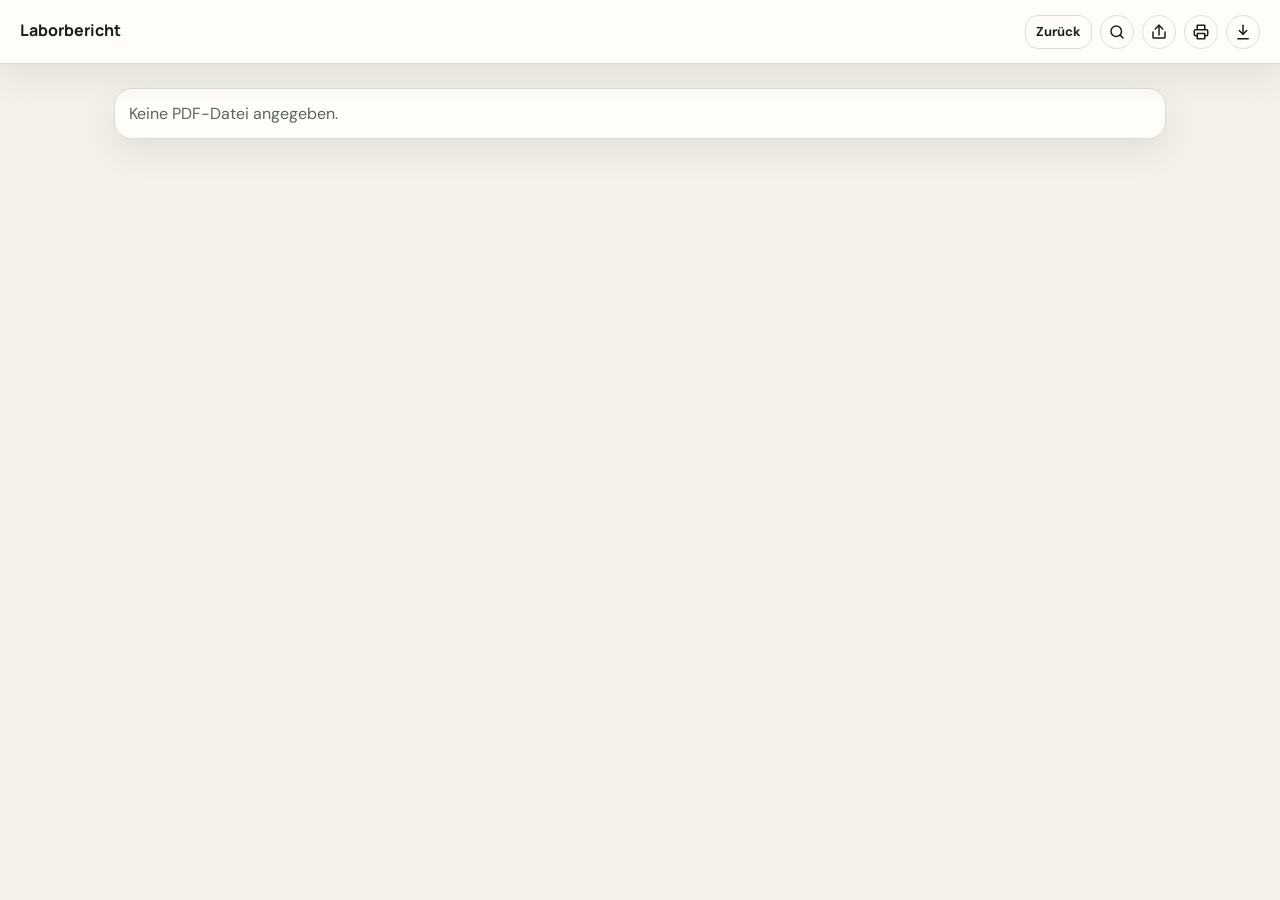
<file: report-viewer.html>
<!doctype html>
<html lang="de">
  <head>
    <meta charset="utf-8">
    <meta name="viewport" content="width=device-width, initial-scale=1">
    <title>Laborbericht</title>
    <meta name="theme-color" content="#174c3c">
    <link rel="icon" href="./favicon.svg?v=20261014-aachen-biopsy1" type="image/svg+xml">
    <link rel="apple-touch-icon" href="./apple-touch-icon.png?v=20261014-aachen-biopsy1">
    <link rel="manifest" href="./site.webmanifest?v=20261014-aachen-biopsy1">
    <link rel="preconnect" href="https://fonts.googleapis.com">
    <link rel="preconnect" href="https://fonts.gstatic.com" crossorigin>
    <link href="https://fonts.googleapis.com/css2?family=DM+Sans:wght@400;500;600;700&family=Manrope:wght@500;600;700;800&display=swap" rel="stylesheet">
    <style>
      :root {
        --bg: #f4f1e9;
        --panel: #fffdf8;
        --ink: #17211c;
        --muted: #59655f;
        --line: #deddd5;
        --green: #174c3c;
        --mint: #dfece4;
        --coral: #ef775c;
        --shadow: 0 12px 34px rgba(31, 51, 42, 0.09);
      }

      * {
        box-sizing: border-box;
      }

      body {
        margin: 0;
        background: var(--bg);
        color: var(--ink);
        font-family: "DM Sans", system-ui, -apple-system, BlinkMacSystemFont, "Segoe UI", sans-serif;
      }

      header {
        position: sticky;
        top: 0;
        z-index: 2;
        min-height: 64px;
        display: flex;
        align-items: center;
        justify-content: space-between;
        gap: 16px;
        padding: 14px 20px;
        border-bottom: 1px solid var(--line);
        background: rgba(255, 253, 248, 0.96);
        box-shadow: var(--shadow);
        backdrop-filter: blur(8px);
      }

      h1 {
        margin: 0;
        font-family: "Manrope", system-ui, sans-serif;
        font-size: 16px;
        font-weight: 750;
        letter-spacing: 0;
        line-height: 1.25;
        overflow-wrap: anywhere;
      }

      .meta {
        margin-top: 4px;
        color: var(--muted);
        font-size: 12px;
      }

      .actions {
        display: flex;
        flex-wrap: wrap;
        justify-content: flex-end;
        gap: 8px;
      }

      a,
      button {
        border: 1px solid var(--line);
        border-radius: 13px;
        background: var(--panel);
        color: var(--ink);
        cursor: pointer;
        font: inherit;
        font-size: 13px;
        font-weight: 700;
        letter-spacing: 0;
        padding: 7px 10px;
        text-decoration: none;
        white-space: nowrap;
      }

      a:hover,
      button:hover {
        border-color: var(--green);
        background: var(--mint);
        color: var(--green);
      }

      a:focus-visible,
      button:focus-visible {
        outline: 3px solid rgba(239, 119, 92, 0.35);
        outline-offset: 2px;
      }

      .iconButton {
        display: inline-flex;
        align-items: center;
        justify-content: center;
        width: 34px;
        height: 34px;
        border-radius: 50%;
        padding: 0;
      }

      .iconButton svg {
        width: 18px;
        height: 18px;
        fill: none;
        stroke: currentColor;
        stroke-linecap: round;
        stroke-linejoin: round;
        stroke-width: 2;
      }

      .pdfSearch {
        position: fixed;
        top: 76px;
        right: 20px;
        z-index: 4;
        display: grid;
        grid-template-columns: minmax(180px, 300px) auto auto auto auto;
        align-items: center;
        gap: 6px;
        padding: 8px;
        border: 1px solid var(--line);
        border-radius: 16px;
        background: rgba(255, 253, 248, 0.98);
        box-shadow: var(--shadow);
        backdrop-filter: blur(8px);
      }

      .pdfSearch[hidden] {
        display: none;
      }

      .pdfSearchField {
        display: flex;
        align-items: center;
        gap: 8px;
        min-width: 0;
        height: 38px;
        padding: 0 10px;
        border: 1px solid var(--line);
        border-radius: 11px;
        background: white;
      }

      .pdfSearchField:focus-within {
        border-color: var(--green);
        box-shadow: 0 0 0 3px rgba(23, 76, 60, 0.10);
      }

      .pdfSearchField svg {
        flex: 0 0 auto;
        width: 17px;
        height: 17px;
        fill: none;
        stroke: var(--muted);
        stroke-linecap: round;
        stroke-width: 2;
      }

      .pdfSearchField input {
        min-width: 0;
        width: 100%;
        border: 0;
        outline: 0;
        background: transparent;
        color: var(--ink);
        font: inherit;
        font-size: 14px;
      }

      .pdfSearchCount {
        min-width: 54px;
        color: var(--muted);
        font-size: 12px;
        font-variant-numeric: tabular-nums;
        text-align: center;
        white-space: nowrap;
      }

      .pdfSearch .iconButton {
        width: 32px;
        height: 32px;
      }

      .pdfSearch .iconButton:disabled {
        cursor: default;
        opacity: 0.4;
      }

      main {
        width: min(1100px, 100%);
        margin: 0 auto;
        padding: 24px;
      }

      .status {
        border: 1px solid var(--line);
        border-radius: 18px;
        background: var(--panel);
        box-shadow: var(--shadow);
        color: var(--muted);
        padding: 14px;
      }

      .status input {
        min-height: 44px;
        font: inherit;
        outline: 0;
      }

      .status input:focus {
        border-color: var(--green) !important;
        box-shadow: 0 0 0 4px rgba(23, 76, 60, 0.10);
      }

      .status button {
        min-height: 44px;
        border-color: var(--green);
        background: var(--green);
        color: var(--panel);
      }

      .progressStatus {
        position: sticky;
        top: 76px;
        z-index: 1;
      }

      .page {
        margin: 0 auto 20px;
        border: 1px solid var(--line);
        border-radius: 18px;
        background: var(--panel);
        box-shadow: var(--shadow);
        overflow: hidden;
      }

      .pageLabel {
        border-bottom: 1px solid var(--line);
        background: rgba(223, 236, 228, 0.52);
        color: var(--muted);
        font-size: 12px;
        font-weight: 700;
        letter-spacing: 0;
        padding: 8px 10px;
      }

      .pageSurface {
        --user-unit: 1;
        --total-scale-factor: calc(var(--scale-factor) * var(--user-unit));
        --scale-round-x: 1px;
        --scale-round-y: 1px;
        position: relative;
        max-width: 100%;
        margin: 0 auto;
        overflow: hidden;
      }

      .pageSurface.isPending::before {
        position: absolute;
        top: 50%;
        left: 50%;
        z-index: 0;
        color: var(--muted);
        content: "Seite wird geladen …";
        font-size: 12px;
        transform: translate(-50%, -50%);
      }

      canvas {
        display: block;
        width: 100%;
        height: auto;
        background: white;
      }

      .textLayer {
        position: absolute;
        inset: 0;
        z-index: 1;
        overflow: clip;
        color-scheme: only light;
        line-height: 1;
        text-align: initial;
        transform-origin: 0 0;
        -webkit-text-size-adjust: none;
        text-size-adjust: none;
        forced-color-adjust: none;
        caret-color: CanvasText;
      }

      .textLayer :is(span, br) {
        position: absolute;
        color: transparent;
        white-space: pre;
        cursor: text;
        transform-origin: 0% 0%;
      }

      .textLayer {
        --min-font-size: 1;
        --text-scale-factor: calc(var(--total-scale-factor) * var(--min-font-size));
        --min-font-size-inv: calc(1 / var(--min-font-size));
      }

      .textLayer > :not(.markedContent),
      .textLayer .markedContent span:not(.markedContent) {
        z-index: 1;
        --font-height: 0;
        --scale-x: 1;
        --rotate: 0deg;
        font-size: calc(var(--text-scale-factor) * var(--font-height));
        transform: rotate(var(--rotate)) scaleX(var(--scale-x)) scale(var(--min-font-size-inv));
      }

      .textLayer .markedContent {
        display: contents;
      }

      .textLayer span[role="img"] {
        cursor: default;
        user-select: none;
      }

      .textLayer ::selection {
        background: rgba(23, 76, 60, 0.28);
      }

      .textLayer mark.pdfSearchMatch {
        border-radius: 2px;
        background: rgba(239, 119, 92, 0.48);
        box-shadow: 0 0 0 1px rgba(190, 72, 46, 0.28);
        color: transparent;
      }

      .textLayer mark.pdfSearchMatch.isActive {
        background: rgba(255, 178, 32, 0.78);
        box-shadow: 0 0 0 2px rgba(23, 76, 60, 0.72);
      }

      [data-main-rotation="90"] {
        transform: rotate(90deg) translateY(-100%);
      }

      [data-main-rotation="180"] {
        transform: rotate(180deg) translate(-100%, -100%);
      }

      [data-main-rotation="270"] {
        transform: rotate(270deg) translateX(-100%);
      }

      .hiddenCanvasElement {
        position: absolute;
        top: 0;
        left: 0;
        display: none;
        width: 0;
        height: 0;
      }

      @media (max-width: 640px) {
        header {
          align-items: flex-start;
          flex-direction: column;
          gap: 10px;
          padding: 10px 12px;
        }

        .actions {
          width: 100%;
          justify-content: flex-start;
        }

        .pdfSearch {
          top: 118px;
          right: 10px;
          left: 10px;
          grid-template-columns: minmax(0, 1fr) auto auto auto;
        }

        .pdfSearchField {
          grid-column: 1 / -1;
        }

        a,
        button {
          padding: 7px 9px;
          font-size: 12px;
        }

        main {
          padding: 10px;
        }

        .page {
          margin-bottom: 10px;
          border-radius: 14px;
        }

        .progressStatus {
          top: 112px;
        }
      }

      @media print {
        body {
          background: white;
        }

        header,
        .pdfSearch,
        .progressStatus,
        .pageLabel {
          display: none !important;
        }

        main {
          width: 100%;
          padding: 0;
        }

        .page {
          margin: 0 0 12px;
          border: 0;
          border-radius: 0;
          box-shadow: none;
          break-after: page;
          page-break-after: always;
        }

        .page:last-child {
          break-after: auto;
          page-break-after: auto;
        }
      }
    </style>
  </head>
  <body>
    <header>
      <div>
        <h1 id="title">Laborbericht</h1>
        <div id="meta" class="meta">Lade PDF...</div>
      </div>
      <div class="actions">
        <button id="backButton" type="button">Zurück</button>
        <button id="searchButton" class="iconButton" type="button" aria-label="Im Dokument suchen" title="Im Dokument suchen (⌘F)">
          <svg viewBox="0 0 24 24" aria-hidden="true">
            <circle cx="11" cy="11" r="7"></circle>
            <path d="m20 20-4-4"></path>
          </svg>
        </button>
        <button id="shareButton" class="iconButton" type="button" aria-label="Dokument teilen" title="Dokument teilen">
          <svg viewBox="0 0 24 24" aria-hidden="true">
            <path d="M4 12v7a1 1 0 0 0 1 1h14a1 1 0 0 0 1-1v-7"></path>
            <path d="M12 16V3"></path>
            <path d="m7 8 5-5 5 5"></path>
          </svg>
        </button>
        <button id="printButton" class="iconButton" type="button" aria-label="Dokument drucken" title="Dokument drucken">
          <svg viewBox="0 0 24 24" aria-hidden="true">
            <path d="M7 8V3h10v5"></path>
            <path d="M7 17H5a2 2 0 0 1-2-2v-4a2 2 0 0 1 2-2h14a2 2 0 0 1 2 2v4a2 2 0 0 1-2 2h-2"></path>
            <path d="M7 14h10v7H7z"></path>
          </svg>
        </button>
        <a id="pdfLink" class="iconButton" href="#" download aria-label="PDF herunterladen" title="PDF herunterladen">
          <svg viewBox="0 0 24 24" aria-hidden="true">
            <path d="M12 3v12"></path>
            <path d="m7 10 5 5 5-5"></path>
            <path d="M5 21h14"></path>
          </svg>
        </a>
      </div>
    </header>

    <form id="pdfSearch" class="pdfSearch" role="search" aria-label="PDF durchsuchen" hidden>
      <label class="pdfSearchField">
        <svg viewBox="0 0 24 24" aria-hidden="true">
          <circle cx="11" cy="11" r="7"></circle>
          <path d="m20 20-4-4"></path>
        </svg>
        <input id="pdfSearchInput" type="search" inputmode="search" autocomplete="off" placeholder="Im Bericht suchen" aria-label="Im Bericht suchen">
      </label>
      <output id="pdfSearchCount" class="pdfSearchCount" for="pdfSearchInput" aria-live="polite">0 Treffer</output>
      <button id="pdfSearchPrevious" class="iconButton" type="button" aria-label="Vorheriger Treffer" title="Vorheriger Treffer" disabled>
        <svg viewBox="0 0 24 24" aria-hidden="true">
          <path d="m6 15 6-6 6 6"></path>
        </svg>
      </button>
      <button id="pdfSearchNext" class="iconButton" type="submit" aria-label="Nächster Treffer" title="Nächster Treffer" disabled>
        <svg viewBox="0 0 24 24" aria-hidden="true">
          <path d="m6 9 6 6 6-6"></path>
        </svg>
      </button>
      <button id="pdfSearchClose" class="iconButton" type="button" aria-label="Suche schließen" title="Suche schließen">
        <svg viewBox="0 0 24 24" aria-hidden="true">
          <path d="M6 6l12 12M18 6 6 18"></path>
        </svg>
      </button>
    </form>

    <main id="viewer">
      <div class="status">PDF wird geladen...</div>
    </main>

    <script type="module">
      import * as pdfjsLib from "./vendor/pdfjs/pdf.mjs";

      pdfjsLib.GlobalWorkerOptions.workerSrc = "./vendor/pdfjs/pdf.worker.mjs";

      const params = new URLSearchParams(window.location.search);
      const file = params.get("file") || "";
      const collection = params.get("collection") || "pdf";
      const requestedPage = Math.max(1, Number(params.get("page") || 1));
      const viewer = document.getElementById("viewer");
      const title = document.getElementById("title");
      const meta = document.getElementById("meta");
      const pdfLink = document.getElementById("pdfLink");
      const backButton = document.getElementById("backButton");
      const searchButton = document.getElementById("searchButton");
      const shareButton = document.getElementById("shareButton");
      const printButton = document.getElementById("printButton");
      const pdfSearch = document.getElementById("pdfSearch");
      const pdfSearchInput = document.getElementById("pdfSearchInput");
      const pdfSearchCount = document.getElementById("pdfSearchCount");
      const pdfSearchPrevious = document.getElementById("pdfSearchPrevious");
      const pdfSearchNext = document.getElementById("pdfSearchNext");
      const pdfSearchClose = document.getElementById("pdfSearchClose");
      const PASSWORD_STORAGE_KEY = "labResultsUnlockPassword";
      const COLLECTIONS = {
        pdf: { localDir: "../reports/laborberichte", secureDir: "pdfs", fallbackTitle: "Laborbericht" },
        findings: { localDir: "../reports/befunde", secureDir: "findings", fallbackTitle: "Befund" },
        allergies: { localDir: "../reports/allergies", secureDir: "allergies", fallbackTitle: "Allergie- und Unverträglichkeitstest" },
      };
      const LEGACY_FILE_ALIASES = {
        "2026-05-15_Zentrallabor-MHH_Blutbild-Gerinnung-HbA1c.pdf": "2026-05-15_Diamedis_Blutbild-Gerinnung-HbA1c.pdf",
        "2026-05-26_Zentrallabor-MHH_Klinische-Chemie-Schilddruese.pdf": "2026-05-26_Diamedis_Klinische-Chemie-Schilddruese.pdf",
      };
      let currentFileName = "";
      let currentPdfBlob = null;
      let pdfIsReady = false;
      let searchMatches = [];
      let activeSearchMatch = -1;
      let pageObserver = null;
      const pageEntries = new Map();
      const canvasCache = [];
      const maxRenderedCanvases = window.matchMedia("(max-width: 640px)").matches ? 3 : 8;
      const originalSpanText = new WeakMap();

      function searchableTextSpans() {
        return [...document.querySelectorAll(".textLayer span")].filter((span) => !span.querySelector("span"));
      }

      function restoreSearchSpans() {
        searchableTextSpans().forEach((span) => {
          if (!originalSpanText.has(span)) return;
          span.replaceChildren(document.createTextNode(originalSpanText.get(span)));
        });
      }

      function setSearchControlsEnabled(enabled) {
        pdfSearchPrevious.disabled = !enabled;
        pdfSearchNext.disabled = !enabled;
      }

      function updateSearchCount() {
        if (!pdfSearchInput.value.trim()) {
          pdfSearchCount.textContent = pdfIsReady ? "0 Treffer" : "PDF lädt";
          return;
        }
        if (!searchMatches.length) {
          pdfSearchCount.textContent = "Keine Treffer";
          return;
        }
        const activePage = searchMatches[activeSearchMatch]?.[0]?.closest(".page")?.id.replace("page-", "");
        const pageLabel = activePage ? ` · S. ${activePage}` : "";
        pdfSearchCount.textContent = `${activeSearchMatch + 1} / ${searchMatches.length}${pageLabel}`;
      }

      function activateSearchMatch(index, shouldScroll = true) {
        document.querySelectorAll(".pdfSearchMatch.isActive").forEach((mark) => mark.classList.remove("isActive"));
        if (!searchMatches.length) {
          activeSearchMatch = -1;
          updateSearchCount();
          return;
        }
        activeSearchMatch = (index + searchMatches.length) % searchMatches.length;
        const activeMarks = searchMatches[activeSearchMatch];
        activeMarks.forEach((mark) => mark.classList.add("isActive"));
        if (shouldScroll) {
          activeMarks[0]?.scrollIntoView({ behavior: "smooth", block: "center", inline: "nearest" });
        }
        updateSearchCount();
      }

      function renderSpanMatches(span, ranges) {
        const text = originalSpanText.get(span) || "";
        const fragment = document.createDocumentFragment();
        let cursor = 0;
        ranges.sort((a, b) => a.start - b.start).forEach(({ start, end, matchIndex }) => {
          if (start > cursor) fragment.append(document.createTextNode(text.slice(cursor, start)));
          const mark = document.createElement("mark");
          mark.className = "pdfSearchMatch";
          mark.dataset.searchMatch = String(matchIndex);
          mark.textContent = text.slice(start, end);
          fragment.append(mark);
          searchMatches[matchIndex].push(mark);
          cursor = end;
        });
        if (cursor < text.length) fragment.append(document.createTextNode(text.slice(cursor)));
        span.replaceChildren(fragment);
      }

      function separatorBetweenParts(previousPart, currentPart) {
        if (!previousPart) return "";
        if (/\s$/.test(previousPart.text) || /^\s/.test(currentPart.text)) return "";
        const previousRect = previousPart.span.getBoundingClientRect();
        const currentRect = currentPart.span.getBoundingClientRect();
        const lineTolerance = Math.max(2, Math.min(previousRect.height, currentRect.height) * 0.45);
        const sameLine = Math.abs(previousRect.top - currentRect.top) <= lineTolerance;
        if (!sameLine) return "\n";
        const gap = currentRect.left - previousRect.right;
        const joinTolerance = Math.max(1.5, Math.min(previousRect.height, currentRect.height) * 0.16);
        return gap <= joinTolerance ? "" : " ";
      }

      function searchProjection(value) {
        const characters = [];
        for (let sourceIndex = 0; sourceIndex < value.length; sourceIndex += 1) {
          const character = value[sourceIndex];
          if (/\s/.test(character)) {
            if (!characters.length || characters.at(-1).character === " ") continue;
            characters.push({ character: " ", sourceIndex });
          } else {
            characters.push({ character: character.toLocaleLowerCase("de"), sourceIndex });
          }
        }
        const punctuation = /[:;,.!?/\\()\[\]{}%+\-=<>]/;
        const compact = characters.filter((entry, index) => {
          if (entry.character !== " ") return true;
          const previous = characters[index - 1]?.character || "";
          const next = characters[index + 1]?.character || "";
          return !punctuation.test(previous) && !punctuation.test(next);
        });
        return {
          text: compact.map((entry) => entry.character).join(""),
          sourceIndices: compact.map((entry) => entry.sourceIndex),
        };
      }

      function runPdfSearch() {
        restoreSearchSpans();
        searchMatches = [];
        activeSearchMatch = -1;
        const query = searchProjection(pdfSearchInput.value.trim()).text;
        if (!query || !pdfIsReady) {
          setSearchControlsEnabled(false);
          updateSearchCount();
          return;
        }

        document.querySelectorAll(".textLayer").forEach((layer) => {
          const spans = [...layer.querySelectorAll("span")].filter((span) => !span.querySelector("span"));
          const parts = [];
          let pageText = "";
          spans.forEach((span) => {
            const text = originalSpanText.get(span) ?? span.textContent ?? "";
            originalSpanText.set(span, text);
            const part = { span, text, start: 0, end: 0, ranges: [] };
            pageText += separatorBetweenParts(parts.at(-1), part);
            const start = pageText.length;
            pageText += text;
            part.start = start;
            part.end = pageText.length;
            parts.push(part);
          });

          const projectedPageText = searchProjection(pageText);
          const searchablePageText = projectedPageText.text;
          let searchFrom = 0;
          while (searchFrom <= searchablePageText.length - query.length) {
            const foundAt = searchablePageText.indexOf(query, searchFrom);
            if (foundAt === -1) break;
            const foundEnd = foundAt + query.length;
            const sourceStart = projectedPageText.sourceIndices[foundAt];
            const sourceEnd = projectedPageText.sourceIndices[foundEnd - 1] + 1;
            const matchIndex = searchMatches.length;
            const matchingParts = parts.filter((part) => part.end > sourceStart && part.start < sourceEnd);
            if (matchingParts.length) {
              searchMatches.push([]);
              matchingParts.forEach((part) => {
                part.ranges.push({
                  start: Math.max(0, sourceStart - part.start),
                  end: Math.min(part.end, sourceEnd) - part.start,
                  matchIndex,
                });
              });
            }
            searchFrom = foundAt + Math.max(1, query.length);
          }

          parts.filter((part) => part.ranges.length).forEach((part) => renderSpanMatches(part.span, part.ranges));
        });

        setSearchControlsEnabled(searchMatches.length > 0);
        activateSearchMatch(searchMatches.length ? 0 : -1, false);
      }

      function positionPdfSearch() {
        const headerBottom = document.querySelector("header")?.getBoundingClientRect().bottom || 64;
        pdfSearch.style.top = `${Math.max(8, headerBottom + 8)}px`;
      }

      function openPdfSearch() {
        positionPdfSearch();
        pdfSearch.hidden = false;
        pdfSearchInput.focus();
        pdfSearchInput.select();
        if (pdfSearchInput.value.trim()) runPdfSearch();
        else updateSearchCount();
      }

      function closePdfSearch() {
        pdfSearch.hidden = true;
        restoreSearchSpans();
        searchMatches = [];
        activeSearchMatch = -1;
        setSearchControlsEnabled(false);
        searchButton.focus();
      }

      searchButton.addEventListener("click", openPdfSearch);
      pdfSearchInput.addEventListener("input", runPdfSearch);
      pdfSearch.addEventListener("submit", (event) => {
        event.preventDefault();
        activateSearchMatch(activeSearchMatch + 1);
      });
      pdfSearchPrevious.addEventListener("click", () => activateSearchMatch(activeSearchMatch - 1));
      pdfSearchClose.addEventListener("click", closePdfSearch);
      pdfSearchInput.addEventListener("keydown", (event) => {
        if (event.key === "Enter") {
          event.preventDefault();
          activateSearchMatch(activeSearchMatch + (event.shiftKey ? -1 : 1));
        } else if (event.key === "Escape") {
          event.preventDefault();
          closePdfSearch();
        }
      });
      document.addEventListener("keydown", (event) => {
        if ((event.metaKey || event.ctrlKey) && event.key.toLocaleLowerCase("de") === "f") {
          event.preventDefault();
          openPdfSearch();
        } else if ((event.metaKey || event.ctrlKey) && event.key.toLocaleLowerCase("de") === "g") {
          event.preventDefault();
          if (pdfSearch.hidden) openPdfSearch();
          else activateSearchMatch(activeSearchMatch + (event.shiftKey ? -1 : 1));
        } else if (event.key === "F3" && !pdfSearch.hidden) {
          event.preventDefault();
          activateSearchMatch(activeSearchMatch + (event.shiftKey ? -1 : 1));
        } else if (event.key === "Escape" && !pdfSearch.hidden) {
          event.preventDefault();
          closePdfSearch();
        }
      });
      window.addEventListener("resize", () => {
        if (!pdfSearch.hidden) positionPdfSearch();
      });

      function safeFileName(name) {
        return name.split(/[\\/]/).pop();
      }

      function canonicalFileName(name) {
        const cleanName = safeFileName(name);
        return LEGACY_FILE_ALIASES[cleanName] || cleanName;
      }

      function base64ToBytes(value) {
        const padding = value.endsWith("==") ? 2 : value.endsWith("=") ? 1 : 0;
        const bytes = new Uint8Array(Math.floor((value.length * 3) / 4) - padding);
        const chunkSize = 32768;
        let targetOffset = 0;
        for (let sourceOffset = 0; sourceOffset < value.length; sourceOffset += chunkSize) {
          const binary = atob(value.slice(sourceOffset, sourceOffset + chunkSize));
          for (let index = 0; index < binary.length; index += 1) {
            bytes[targetOffset] = binary.charCodeAt(index);
            targetOffset += 1;
          }
        }
        return bytes;
      }

      async function derivePasswordKey(password, salt, iterations) {
        const material = await crypto.subtle.importKey(
          "raw",
          new TextEncoder().encode(password),
          "PBKDF2",
          false,
          ["deriveKey"],
        );
        return crypto.subtle.deriveKey(
          { name: "PBKDF2", hash: "SHA-256", salt, iterations },
          material,
          { name: "AES-GCM", length: 256 },
          false,
          ["decrypt"],
        );
      }

      async function decryptBinaryPayload(payload, password) {
        const salt = base64ToBytes(payload.salt);
        const iv = base64ToBytes(payload.iv);
        const ciphertext = base64ToBytes(payload.ciphertext);
        const key = await derivePasswordKey(password, salt, payload.iterations);
        const plain = await crypto.subtle.decrypt({ name: "AES-GCM", iv }, key, ciphertext);
        payload.ciphertext = "";
        return new Uint8Array(plain);
      }

      function savedPassword() {
        return sessionStorage.getItem(PASSWORD_STORAGE_KEY) || localStorage.getItem(PASSWORD_STORAGE_KEY);
      }

      function rememberSessionPassword(password) {
        sessionStorage.setItem(PASSWORD_STORAGE_KEY, password);
      }

      function forgetSavedPassword() {
        sessionStorage.removeItem(PASSWORD_STORAGE_KEY);
        localStorage.removeItem(PASSWORD_STORAGE_KEY);
      }

      function mailtoShareUrl(fileName) {
        const subject = `Dokument: ${fileName}`;
        const body = `Hier ist der Link zum Dokument:\\n${window.location.href}`;
        return `mailto:?subject=${encodeURIComponent(subject)}&body=${encodeURIComponent(body)}`;
      }

      async function shareDocument() {
        const fileName = currentFileName || safeFileName(file) || "Dokument.pdf";
        const text = "Dokument aus dem Gesundheitsdaten-Dashboard";
        try {
          if (currentPdfBlob && window.File && navigator.canShare) {
            const shareFile = new File([currentPdfBlob], fileName, { type: "application/pdf" });
            if (navigator.canShare({ files: [shareFile] })) {
              await navigator.share({ title: fileName, text, files: [shareFile] });
              return;
            }
          }
          if (navigator.share) {
            await navigator.share({ title: fileName, text, url: window.location.href });
            return;
          }
        } catch (error) {
          if (error?.name === "AbortError") return;
        }
        window.location.href = mailtoShareUrl(fileName);
      }

      function askPassword() {
        viewer.innerHTML = `
          <form id="pdfAuth" class="status">
            <strong>Bericht entsperren</strong><br>
            <span>Gib das Kennwort ein, um diese verschlüsselte PDF zu öffnen.</span><br><br>
            <input id="pdfPassword" type="password" autocomplete="current-password" required style="width:min(340px,100%);padding:9px 12px;border:1px solid var(--line);border-radius:13px;">
            <button type="submit">Entsperren</button>
            <div id="pdfAuthMessage" style="margin-top:8px;color:#b8403a;font-size:13px;"></div>
          </form>
        `;
        const form = document.getElementById("pdfAuth");
        const input = document.getElementById("pdfPassword");
        const message = document.getElementById("pdfAuthMessage");
        input.focus();
        return new Promise((resolve) => {
          form.addEventListener("submit", (event) => {
            event.preventDefault();
            message.textContent = "";
            resolve(input.value);
          });
        });
      }

      function showStatus(text, className = "status") {
        viewer.innerHTML = "";
        const element = document.createElement("div");
        element.className = className;
        element.textContent = text;
        viewer.append(element);
        return element;
      }

      async function loadPdfData(cleanFile, pdfUrl, secureDir) {
        try {
          const response = await fetch(pdfUrl);
          if (response.ok) {
            const data = new Uint8Array(await response.arrayBuffer());
            const blob = new Blob([data], { type: "application/pdf" });
            const objectUrl = URL.createObjectURL(blob);
            pdfLink.href = objectUrl;
            pdfLink.download = cleanFile;
            return { source: objectUrl, data, blob };
          }
        } catch {
          // Public GitHub Pages builds do not include plaintext PDFs.
        }

        const encryptedUrl = `./secure-data/${secureDir}/${encodeURIComponent(cleanFile)}.enc`;
        const encryptedResponse = await fetch(encryptedUrl, { cache: "no-store" });
        if (!encryptedResponse.ok) throw new Error(`Verschlüsselte PDF konnte nicht geladen werden: ${encryptedResponse.status}`);
        const payload = await encryptedResponse.json();
        let password = savedPassword();
        while (true) {
          if (!password) password = await askPassword();
          try {
            const data = await decryptBinaryPayload(payload, password);
            rememberSessionPassword(password);
            const blob = new Blob([data], { type: payload.contentType || "application/pdf" });
            const objectUrl = URL.createObjectURL(blob);
            pdfLink.href = objectUrl;
            pdfLink.download = cleanFile;
            return { source: objectUrl, data, blob };
          } catch {
            forgetSavedPassword();
            password = "";
            const message = document.getElementById("pdfAuthMessage");
            if (message) message.textContent = "Kennwort stimmt nicht oder die PDF ist beschädigt.";
          }
        }
      }

      function touchCanvasEntry(entry) {
        const existingIndex = canvasCache.indexOf(entry);
        if (existingIndex >= 0) canvasCache.splice(existingIndex, 1);
        canvasCache.push(entry);
      }

      function releaseCanvas(entry) {
        if (!entry?.rendered || entry.renderPromise) return;
        entry.canvas.width = 1;
        entry.canvas.height = 1;
        entry.rendered = false;
        entry.surface.classList.add("isPending");
      }

      function trimCanvasCache(activeEntry) {
        while (canvasCache.filter((entry) => entry.rendered).length > maxRenderedCanvases) {
          const candidate = canvasCache.find((entry) => (
            entry !== activeEntry
            && !entry.isVisible
            && entry.rendered
            && !entry.renderPromise
          ));
          if (!candidate) return;
          canvasCache.splice(canvasCache.indexOf(candidate), 1);
          releaseCanvas(candidate);
        }
      }

      async function renderPageCanvas(entry, preserveAll = false) {
        if (!entry) return;
        if (entry.rendered) {
          touchCanvasEntry(entry);
          if (!preserveAll) trimCanvasCache(entry);
          return;
        }
        if (entry.renderPromise) return entry.renderPromise;
        entry.renderPromise = (async () => {
          const dpr = Math.min(window.devicePixelRatio || 1, 2);
          entry.canvas.width = Math.max(1, Math.floor(entry.viewport.width * dpr));
          entry.canvas.height = Math.max(1, Math.floor(entry.viewport.height * dpr));
          const context = entry.canvas.getContext("2d");
          context.setTransform(dpr, 0, 0, dpr, 0, 0);
          await entry.page.render({ canvasContext: context, viewport: entry.viewport }).promise;
          entry.rendered = true;
          entry.surface.classList.remove("isPending");
          touchCanvasEntry(entry);
          if (!preserveAll) trimCanvasCache(entry);
        })().finally(() => {
          entry.renderPromise = null;
        });
        return entry.renderPromise;
      }

      async function renderAllPageCanvases() {
        pageObserver?.disconnect();
        for (const entry of pageEntries.values()) {
          await renderPageCanvas(entry, true);
        }
      }

      async function preparePage(pdf, pageNumber) {
        const page = await pdf.getPage(pageNumber);
        const container = document.createElement("section");
        container.className = "page";
        container.dataset.pageNumber = String(pageNumber);
        container.id = `page-${pageNumber}`;
        container.innerHTML = `<div class="pageLabel">Seite ${pageNumber}</div>`;
        const surface = document.createElement("div");
        surface.className = "pageSurface isPending";
        const canvas = document.createElement("canvas");
        const textLayerElement = document.createElement("div");
        textLayerElement.className = "textLayer";
        surface.append(canvas, textLayerElement);
        container.append(surface);
        viewer.append(container);

        const baseViewport = page.getViewport({ scale: 1 });
        const availableWidth = Math.max(280, Math.min(container.clientWidth, 980));
        const scale = availableWidth / baseViewport.width;
        const viewport = page.getViewport({ scale });
        surface.style.setProperty("--scale-factor", scale);
        surface.style.width = `${viewport.width}px`;
        surface.style.aspectRatio = `${viewport.width} / ${viewport.height}`;
        canvas.width = 1;
        canvas.height = 1;
        canvas.style.width = "100%";
        canvas.style.height = "100%";
        const syncTextLayerScale = () => {
          surface.style.setProperty("--scale-factor", surface.clientWidth / baseViewport.width);
        };
        syncTextLayerScale();
        new ResizeObserver(syncTextLayerScale).observe(surface);
        const textContent = await page.getTextContent({ includeMarkedContent: true });
        const textLayer = new pdfjsLib.TextLayer({
          textContentSource: textContent,
          container: textLayerElement,
          viewport,
        });
        await textLayer.render();
        const entry = {
          pageNumber,
          page,
          container,
          surface,
          canvas,
          viewport,
          isVisible: false,
          rendered: false,
          renderPromise: null,
        };
        pageEntries.set(pageNumber, entry);
        return entry;
      }

      async function init() {
        const requestedFile = safeFileName(file);
        const cleanFile = canonicalFileName(file);
        const collectionConfig = COLLECTIONS[collection] || COLLECTIONS.pdf;
        if (!cleanFile) {
          viewer.innerHTML = '<div class="status">Keine PDF-Datei angegeben.</div>';
          meta.textContent = "";
          return;
        }
        if (requestedFile && cleanFile !== requestedFile) {
          params.set("file", cleanFile);
          window.history.replaceState(null, "", `${window.location.pathname}?${params.toString()}${window.location.hash}`);
        }

        currentFileName = cleanFile || collectionConfig.fallbackTitle;
        title.textContent = currentFileName;
        const pdfUrl = `${collectionConfig.localDir}/${encodeURIComponent(cleanFile)}`;
        pdfLink.href = pdfUrl;
        pdfLink.download = cleanFile;
        backButton.addEventListener("click", () => {
          if (history.length > 1) history.back();
          else window.location.href = "./";
        });
        shareButton.addEventListener("click", shareDocument);
        printButton.addEventListener("click", async () => {
          await renderAllPageCanvases();
          window.print();
        });

        showStatus("PDF wird geladen...");
        const loadedPdf = await loadPdfData(cleanFile, pdfUrl, collectionConfig.secureDir);
        currentPdfBlob = loadedPdf.blob || null;
        const pdf = await pdfjsLib.getDocument(loadedPdf.data ? { data: loadedPdf.data } : loadedPdf.source).promise;
        meta.textContent = `${pdf.numPages} Seiten`;
        viewer.innerHTML = "";
        const progress = showStatus(`Seite 1 von ${pdf.numPages} wird geladen...`, "status progressStatus");
        for (let pageNumber = 1; pageNumber <= pdf.numPages; pageNumber += 1) {
          progress.textContent = `Seite ${pageNumber} von ${pdf.numPages} wird vorbereitet...`;
          await preparePage(pdf, pageNumber);
        }
        progress.remove();
        pageObserver = new IntersectionObserver((entries) => {
          entries.forEach((observerEntry) => {
            const pageNumber = Number(observerEntry.target.dataset.pageNumber);
            const entry = pageEntries.get(pageNumber);
            if (entry) entry.isVisible = observerEntry.isIntersecting;
          });
          entries.filter((entry) => entry.isIntersecting).forEach((observerEntry) => {
            const pageNumber = Number(observerEntry.target.dataset.pageNumber);
            renderPageCanvas(pageEntries.get(pageNumber)).catch((error) => {
              console.error(`Seite ${pageNumber} konnte nicht gerendert werden`, error);
            });
          });
        }, { rootMargin: "320px 0px" });
        pageEntries.forEach((entry) => pageObserver.observe(entry.container));
        const initialEntry = pageEntries.get(Math.min(requestedPage, pdf.numPages));
        await renderPageCanvas(initialEntry);
        pdfIsReady = true;
        if (pdfSearchInput.value.trim()) runPdfSearch();
        else updateSearchCount();
        initialEntry?.container.scrollIntoView();
        if (params.get("print") === "1") {
          await renderAllPageCanvases();
          setTimeout(() => window.print(), 250);
        }
      }

      init().catch((error) => {
        console.error(error);
        const directLink = pdfLink.href.startsWith("blob:")
          ? `<br><br><a href="${pdfLink.href}" target="_blank" rel="noopener">PDF direkt öffnen</a>`
          : "";
        viewer.innerHTML = `
          <div class="status">
            <strong>Der Bericht konnte in der Vorschau nicht geladen werden.</strong><br>
            <span>Versuche es erneut oder öffne die PDF direkt.</span>
            ${directLink}
            <br><br><button type="button" onclick="window.location.reload()">Erneut versuchen</button>
          </div>
        `;
        meta.textContent = "Vorschaufehler";
      });
    </script>
  </body>
</html>
</file>
